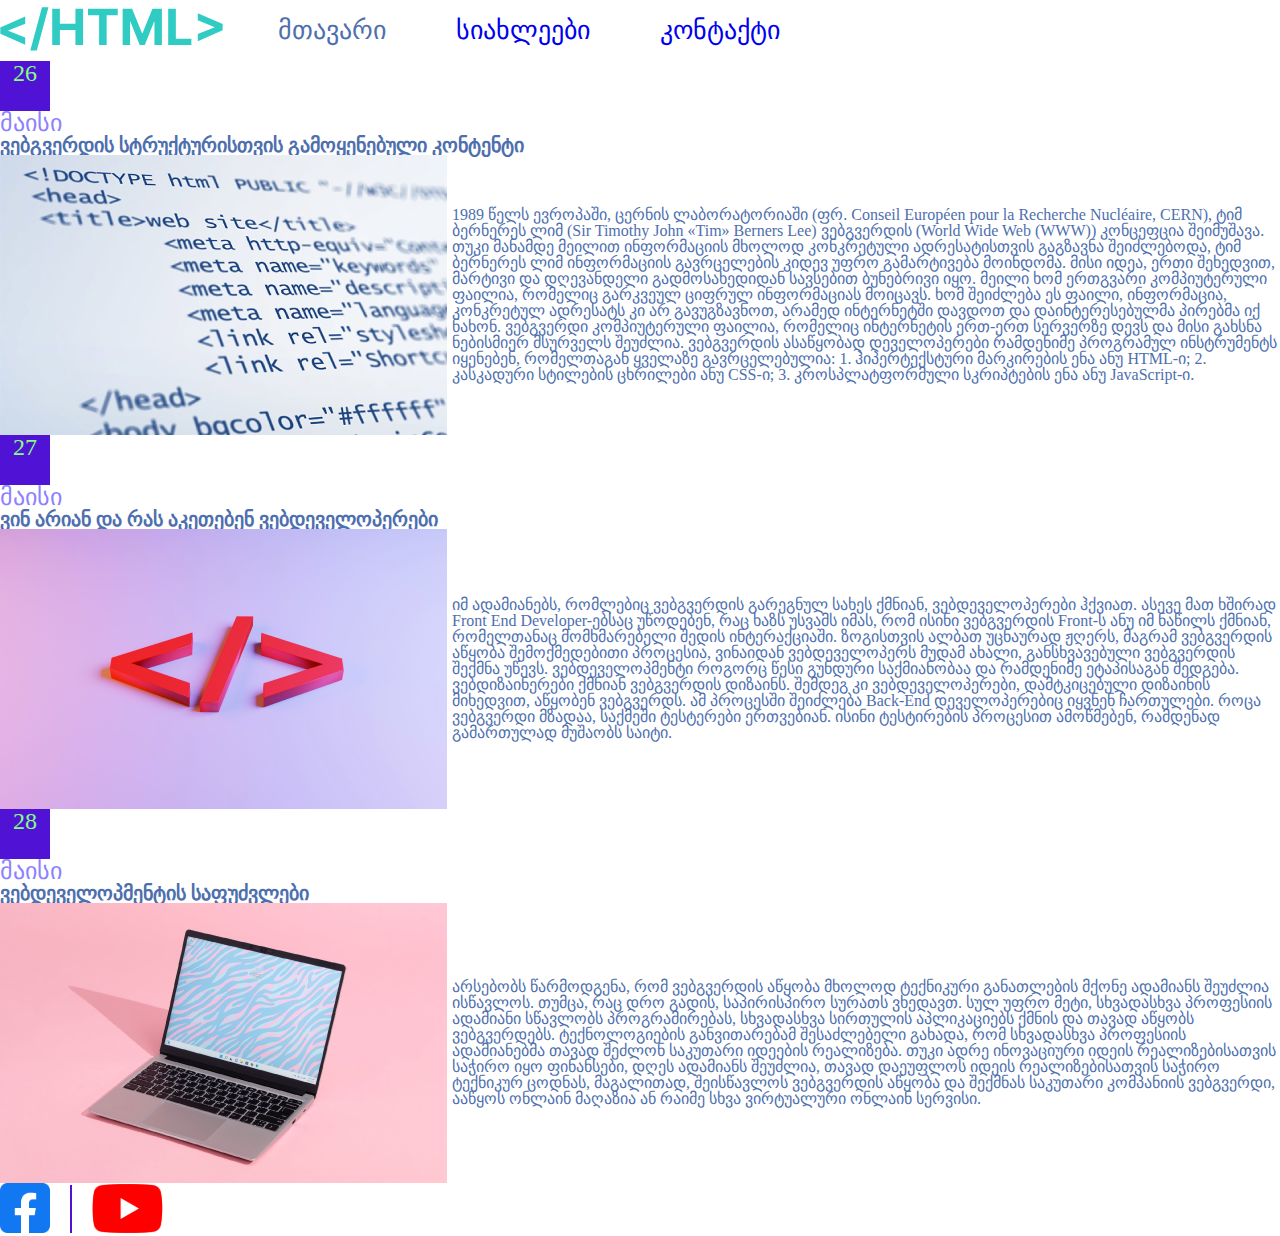
<file: index.html>
<!DOCTYPE html>
<html>
    <head><link rel="stylesheet" type="text/css" href="css/reset.css">
          <link rel="stylesheet" type="text/css" href="css/styles.css">
          <title></title>
    </head>
    <body>
        <header>
            <div class="container">
                <div class="image">
                   <img class="logo" src="images/HTML_.svg">
                </div>
                <div class="text"> 
                    <nav>
                        <ul class="list">
                            <li class="header-item main-colour"> 
                                <a>მთავარი</a>
                            </li> 
                            <li class="header-item"> 
                                <a href="pages/news.html">სიახლეები</a>
                            </li>    
                            <li class="header-item">
                                <a href="pages/contact.html">კონტაქტი</a>
                            </li>
                        </ul>
                    </nav>
                </div>
            </div>
             
        </header>
        <main>
            <section>
                <p class="date">26</p>
                <p class="month">მაისი</p>
                <h2 class="section-header">ვებგვერდის სტრუქტურისთვის გამოყენებული კონტენტი</h2>
                <div class="container">
                <div class="images">
                    <img src="images/pic-1 1.svg">
                </div>
                <div class="text">
                                    1989 წელს ევროპაში, ცერნის ლაბორატორიაში (ფრ. Conseil Européen pour la Recherche Nucléaire, CERN), ტიმ ბერნერეს ლიმ (Sir Timothy John «Tim» Berners Lee) ვებგვერდის (World Wide Web (WWW)) კონცეფცია შეიმუშავა. თუკი მანამდე მეილით ინფორმაციის მხოლოდ კონკრეტული ადრესატისთვის გაგზავნა შეიძლებოდა, ტიმ ბერნერეს ლიმ ინფორმაციის გავრცელების კიდევ უფრო გამარტივება მოინდომა.
                    
                    მისი იდეა, ერთი შეხედვით, მარტივი და დღევანდელი გადმოსახედიდან სავსებით ბუნებრივი იყო. მეილი ხომ ერთგვარი კომპიუტერული ფაილია, რომელიც გარკვეულ ციფრულ ინფორმაციას მოიცავს. ხომ შეიძლება ეს ფაილი, ინფორმაცია, კონკრეტულ ადრესატს კი არ გავუგზავნოთ, არამედ ინტერნეტში დავდოთ და დაინტერესებულმა პირებმა იქ ნახონ. ვებგვერდი კომპიუტერული ფაილია, რომელიც ინტერნეტის ერთ-ერთ სერვერზე დევს და მისი გახსნა ნებისმიერ მსურველს შეუძლია.

                    ვებგვერდის ასაწყობად დეველოპერები რამდენიმე პროგრამულ ინსტრუმენტს იყენებენ, რომელთაგან ყველაზე გავრცელებულია:
                    1. ჰიპერტექსტური მარკირების ენა ანუ HTML-ი;
                    2. კასკადური სტილების ცხრილები ანუ CSS-ი;
                    3. კროსპლატფორმული სკრიპტების ენა ანუ JavaScript-ი.

                    
                </div>
                </div>
            </section>
            <section>
                <p class="date">27</p>
                <p class="month">მაისი</p>
                <h2 class="section-header">ვინ არიან და რას აკეთებენ ვებდეველოპერები</h2>
                <div class="container">
                <div class="images">
                    <img src="images/pic-2 1.svg">
                </div>
                <div class="text">
                    იმ ადამიანებს, რომლებიც ვებგვერდის გარეგნულ სახეს ქმნიან, ვებდეველოპერები ჰქვიათ. ასევე მათ ხშირად Front End Developer-ებსაც უწოდებენ, რაც ხაზს უსვამს იმას, რომ ისინი ვებგვერდის Front-ს ანუ იმ ნაწილს ქმნიან, რომელთანაც მომხმარებელი შედის ინტერაქციაში. ზოგისთვის ალბათ უცნაურად ჟღერს, მაგრამ ვებგვერდის აწყობა შემოქმედებითი პროცესია, ვინაიდან ვებდეველოპერს მუდამ ახალი, განსხვავებული ვებგვერდის შექმნა უწევს. ვებდეველოპმენტი როგორც წესი გუნდური საქმიანობაა და რამდენიმე ეტაპისაგან შედგება. ვებდიზაინერები ქმნიან ვებგვერდის დიზაინს. შემდეგ კი ვებდეველოპერები, დამტკიცებული დიზაინის მიხედვით, აწყობენ ვებგვერდს. ამ პროცესში შეიძლება Back-End დეველოპერებიც იყვნენ ჩართულები. როცა ვებგვერდი მზადაა, საქმეში ტესტერები ერთვებიან. ისინი ტესტირების პროცესით ამოწმებენ, რამდენად გამართულად მუშაობს საიტი.
                    
                </div>
                </div>
            </section>
            <section>
                <p class="date">28</p>
                <p class="month">მაისი</p>
                <h2 class="section-header">ვებდეველოპმენტის საფუძვლები
                </h2>
                <div class="container">
                <div class="images">
                    <img src="images/pic-3 1.svg">
                </div>
                <div class="text">
                    არსებობს წარმოდგენა, რომ ვებგვერდის აწყობა მხოლოდ ტექნიკური განათლების მქონე ადამიანს შეუძლია ისწავლოს. თუმცა, რაც დრო გადის, საპირისპირო სურათს ვხედავთ. სულ უფრო მეტი, სხვადასხვა პროფესიის ადამიანი სწავლობს პროგრამირებას, სხვადასხვა სირთულის აპლიკაციებს ქმნის და თავად აწყობს ვებგვერდებს. ტექნოლოგიების განვითარებამ შესაძლებელი გახადა, რომ სხვადასხვა პროფესიის ადამიანებმა თავად შეძლონ საკუთარი იდეების რეალიზება. თუკი ადრე ინოვაციური იდეის რეალიზებისათვის საჭირო იყო ფინანსები, დღეს ადამიანს შეუძლია, თავად დაეუფლოს იდეის რეალიზებისათვის საჭირო ტექნიკურ ცოდნას, მაგალითად, შეისწავლოს ვებგვერდის აწყობა და შექმნას საკუთარი კომპანიის ვებგვერდი, ააწყოს ონლაინ მაღაზია ან რაიმე სხვა ვირტუალური ონლაინ სერვისი.
                    
                </div>
                </div>
            </section>
        </main>
        <footer>
            <img src="images/facebook.svg"> &nbsp; &nbsp;
            <span  class="line"></span> &nbsp; &nbsp;
            <img src="images/youtube.svg">
        </footer>
    </body>

</html>
</file>
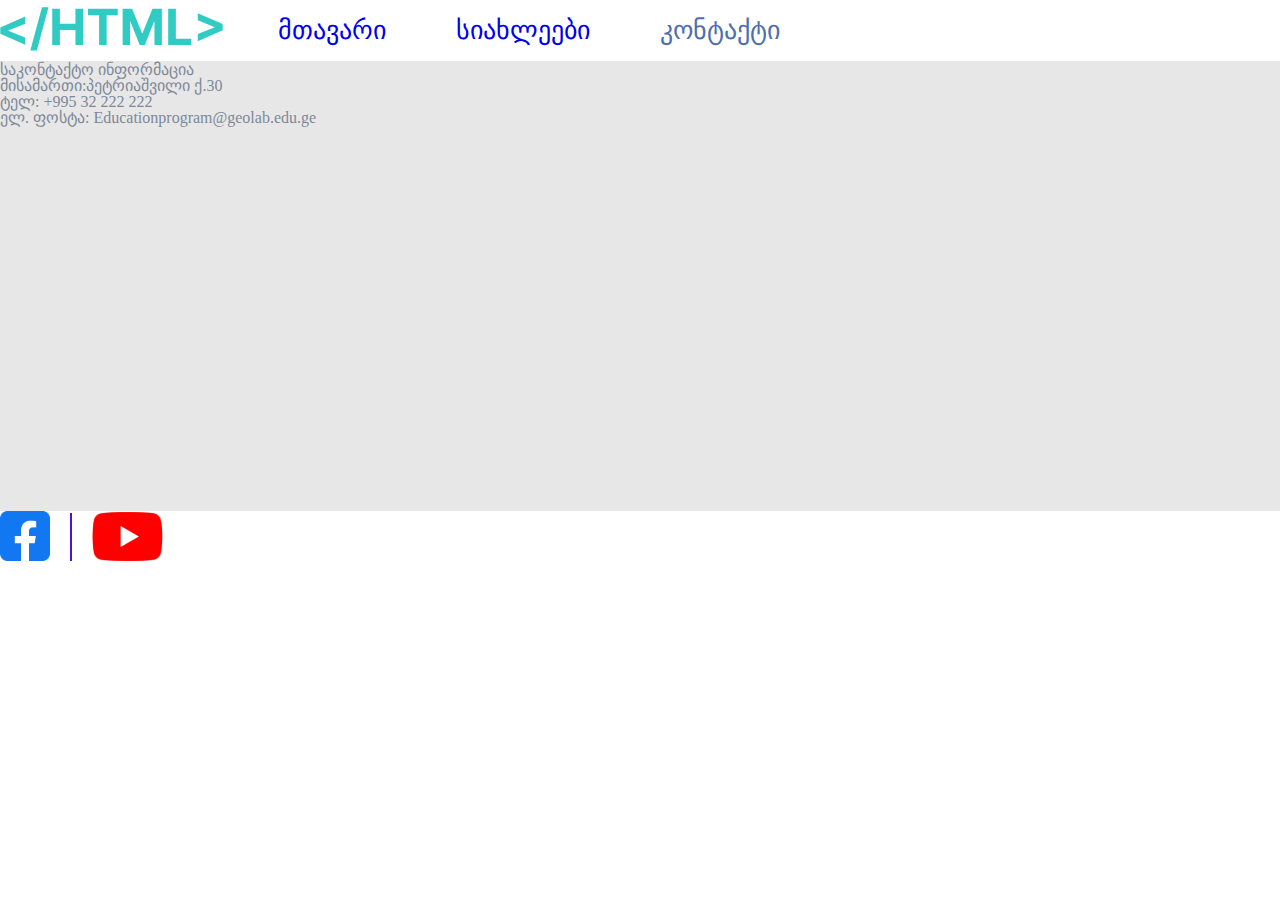
<file: pages/contact.html>
<!DOCTYPE html>
<html>
    <head>
        <link rel="stylesheet" type="text/css" href="../css/reset.css">
        <link rel="stylesheet" type="text/css" href="../css/styles.css">
        <title>contacts page</title>
       

    </head>
    <body>
       <header>
        <div class="container">
            <div class="image">
               <img class="logo" src="../images/HTML_.svg">
            </div>
            <div class="text"> 
                <nav>
                    <ul class="list">
                        <li class="header-item"> 
                            <a href="../index.html">მთავარი</a>
                        </li> 
                        <li class="header-item main-color"> 
                            <a href="news.html">სიახლეები</a>
                        </li>    
                        <li class="header-item">
                            <a>კონტაქტი</a>
                        </li>
                    </ul>
                </nav>
            </div>
        </div>
       </header>
       <main>
        <div class="containers1">
         <h3>საკონტაქტო ინფორმაცია</h3>
         <p>მისამართი:პეტრიაშვილი ქ.30</p>
         <p>ტელ: +995 32 222 222 </p>
         <p>ელ. ფოსტა: Educationprogram@geolab.edu.ge</p>
         <iframe width="500" height="250" frameborder="0" scrolling="no" marginheight="0" marginwidth="100" id="gmap_canvas" src="https://maps.google.com/maps?width=523&amp;height=321&amp;hl=en&amp;q=%E1%83%9B%E1%83%90%E1%83%A0%E1%83%AF%E1%83%90%E1%83%9C%E1%83%98%E1%83%A8%E1%83%95%E1%83%98%E1%83%9A%E1%83%98%20%E1%83%A5.%20%E1%83%97%E1%83%91%E1%83%98%E1%83%9A%E1%83%98%E1%83%A1%E1%83%98+(%E1%83%97%E1%83%91%E1%83%98%E1%83%9A%E1%83%98%E1%83%A1%E1%83%98)&amp;t=&amp;z=12&amp;ie=UTF8&amp;iwloc=B&amp;output=embed"></iframe>
        </div>
       </main>
       <footer>
        <img src="../images/facebook.svg"> &nbsp; &nbsp;
        <span  class="line"></span> &nbsp; &nbsp;
        <img src="../images/youtube.svg">
       </footer>











    </body>






</html>
</file>
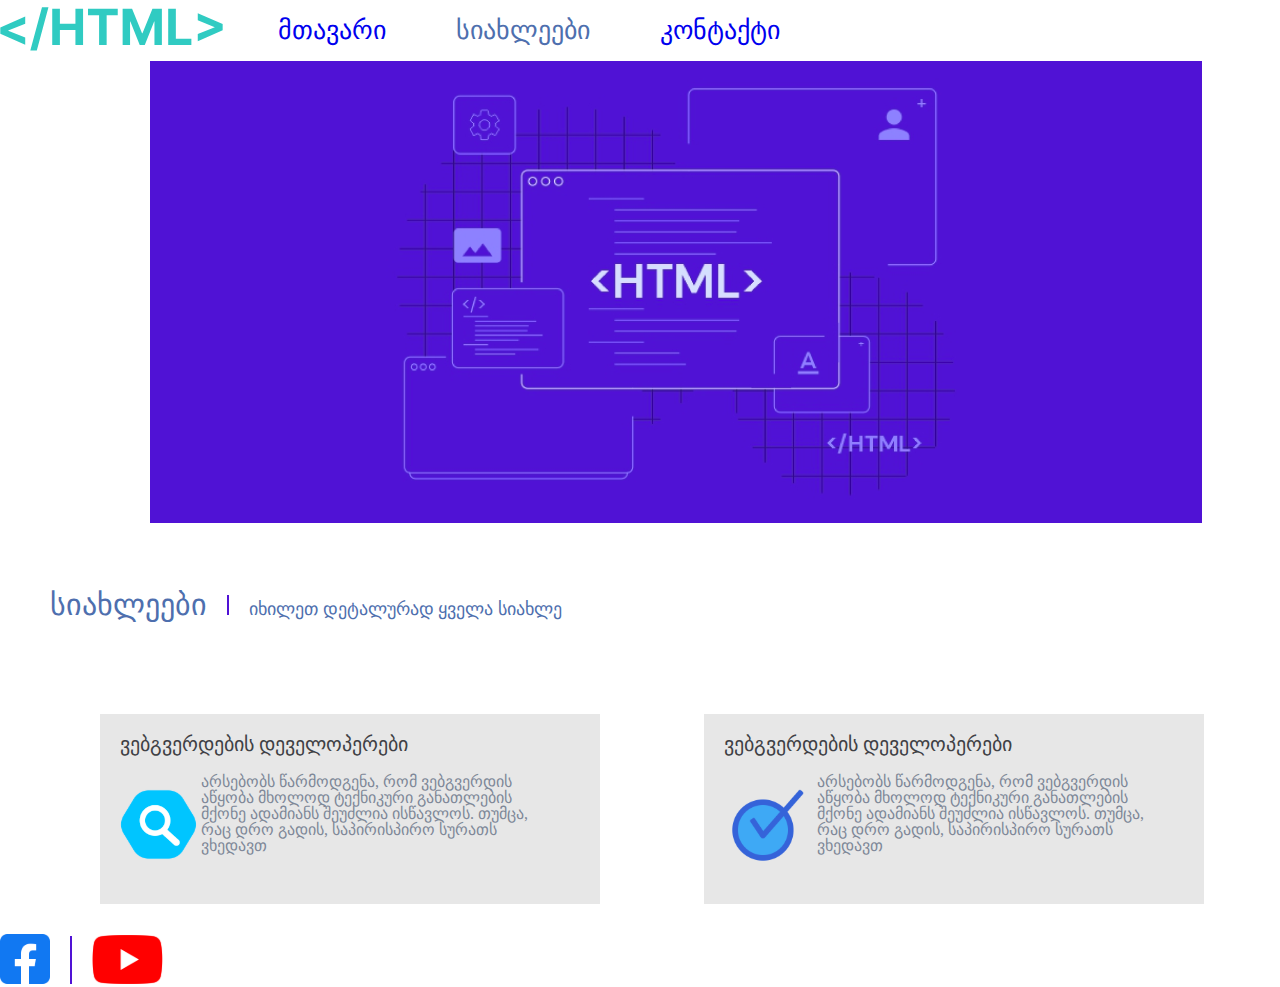
<file: pages/news.html>
<!DOCTYPE html>
<html>
    <head>
        <link rel="stylesheet" type="text/css" href="../css/reset.css">
        <link rel="stylesheet" type="text/css" href="../css/styles.css">
        <title>news page</title>
       
       

    </head>
    <body>
       <header>
        <div class="container">
            <div class="image">
               <img class="logo" src="../images/HTML_.svg">
            </div>
            <div class="text"> 
                <nav>
                    <ul class="list">
                        <li class="header-item"> 
                            <a href="../index.html">მთავარი</a>
                        </li> 
                        <li class="header-item main-color"> 
                            <a>სიახლეები</a>
                        </li>    
                        <li class="header-item">
                            <a href="contact.html">კონტაქტი</a>
                        </li>
                    </ul>
                </nav>
            </div>
        </div>
       </header>
       <main>
        
         <img class="imagee" src="../images/HTML 1.svg"> <br> <br> <br> <br> <br>
        <div class="news">
         <h2 class="linee">სიახლეები</h2> &nbsp; &nbsp;
         <span class="line1"></span> &nbsp; &nbsp;
         <p class="linee">იხილეთ დეტალურად ყველა სიახლე</p>
        </div> <br> <br> <br> <br>

         <div  class="containers">
            <h3>ვებგვერდების დეველოპერები</h3>
            <img src="../images/image 2.svg">
            <p>არსებობს წარმოდგენა, რომ ვებგვერდის აწყობა მხოლოდ ტექნიკური განათლების მქონე ადამიანს შეუძლია ისწავლოს. თუმცა, რაც დრო გადის, საპირისპირო სურათს ვხედავთ</p>
        </div>
    
        <div  class="containers">
            <h3>ვებგვერდების დეველოპერები</h3>
            <img src="../images/image 1.svg">
            <p>არსებობს წარმოდგენა, რომ ვებგვერდის აწყობა მხოლოდ ტექნიკური განათლების მქონე ადამიანს შეუძლია ისწავლოს. თუმცა, რაც დრო გადის, საპირისპირო სურათს ვხედავთ</p>
        </div>
       </main>
       <footer>
        <img src="../images/facebook.svg"> &nbsp; &nbsp;
        <span  class="line"></span> &nbsp; &nbsp;
        <img src="../images/youtube.svg">
       </footer>










    </body>






</html>
</file>
<file: css/styles.css>
.news h2 {
    font-size: 30px;
    margin-left: 50px;
    display: inline-block;
    color: #4E6FAE;
}
.news p {
    font-size: large;
    color: #4E6FAE;
    
}
li {
    list-style: none;
}
.line {
    width: 2px;
    height: 48px;
    display: inline-block;
    background-color: #5012d5;
}
ul {
    display: flex;
}



 .list li {
    display:inline-block;
    padding-left: 0;
    margin-bottom: 0;
    list-style: none;
    margin-right: 70px;
    font-size: 26px;
}
.container {
    display: flex; 
    grid-template-columns: 1fr 1fr 1fr;
    column-gap: 5px;
    align-items: center;
   }
   .images {
    max-width: 100%;
    max-height: 100%;
    width:447px;
    height: 280px;
   }
.logo {
    width: 223px;
    height: 58px;
    margin-right: 50px;
    
}
a{
    text-decoration: none;
    font-family: FiraGO;
}
.main-colour{
    color: #4E6FAE!important
}
.text {
    display: block;
    width: auto;
    color: #4E6FAE;
    size: 16px;
}
.date {
  width: 50px;
  height: 50px;
  background-color: #5012D5;
  font-size: 24px;
  text-align: center;
  color: #84FF81;
}
.month {
    font-size: 24px;
    color: #8D81FF;
}
.section-header {
    font-size: 20px;
    font-weight: bold;
    color: #4E6FAE;
    
}
.imagee {
    margin-left: 150px;
}


h1 {
	color: #4E6FAE;
    
}
 iframe {
    
    width: 50%;
    display: inline-block;
}

.containers {
	width: 500px;
	height: 190px;
	background-color: #E7E7E7;
	margin-top: 30px;
	padding: 20px;
	display: inline-block;
    margin-left: 100px;
    margin-bottom: 30px;
}

.containers h3 {
	font-size: 20px;
	color: #3F4145;
	margin-bottom: 20px;
    
}

.containers p {
	display: inline-block;
	width: 350px;
	vertical-align: middle;
	font-size: 16px;
	color: #7E8898;
    margin-bottom:20px;
}

.containers img {
	margin-right: px;
    vertical-align: middle;
    display: inline-block;
}

.containers1 h3 {
    display: inline-block;
   vertical-align: middle;
    font-size: medium;
}
.containers1 {
    display: inline-block;
    background-color: #E7E7E7;
    width: 100%;
    height: 450px;
    color: #7E8898;
}
.containers1 p {
    font-weight: 100;
    font-size: medium;
    vertical-align: middle;
    
}
.containers1 iframe {
    margin-left: 500px;
    height: 360px;
    display: inline-block;
    float:none;
   
}
.linee {
    display: inline-block;
}
.line1 {
    display: inline-block;
    background-color: #5012d5;
    width: 2px;
    height: 20px;
}
</file>
